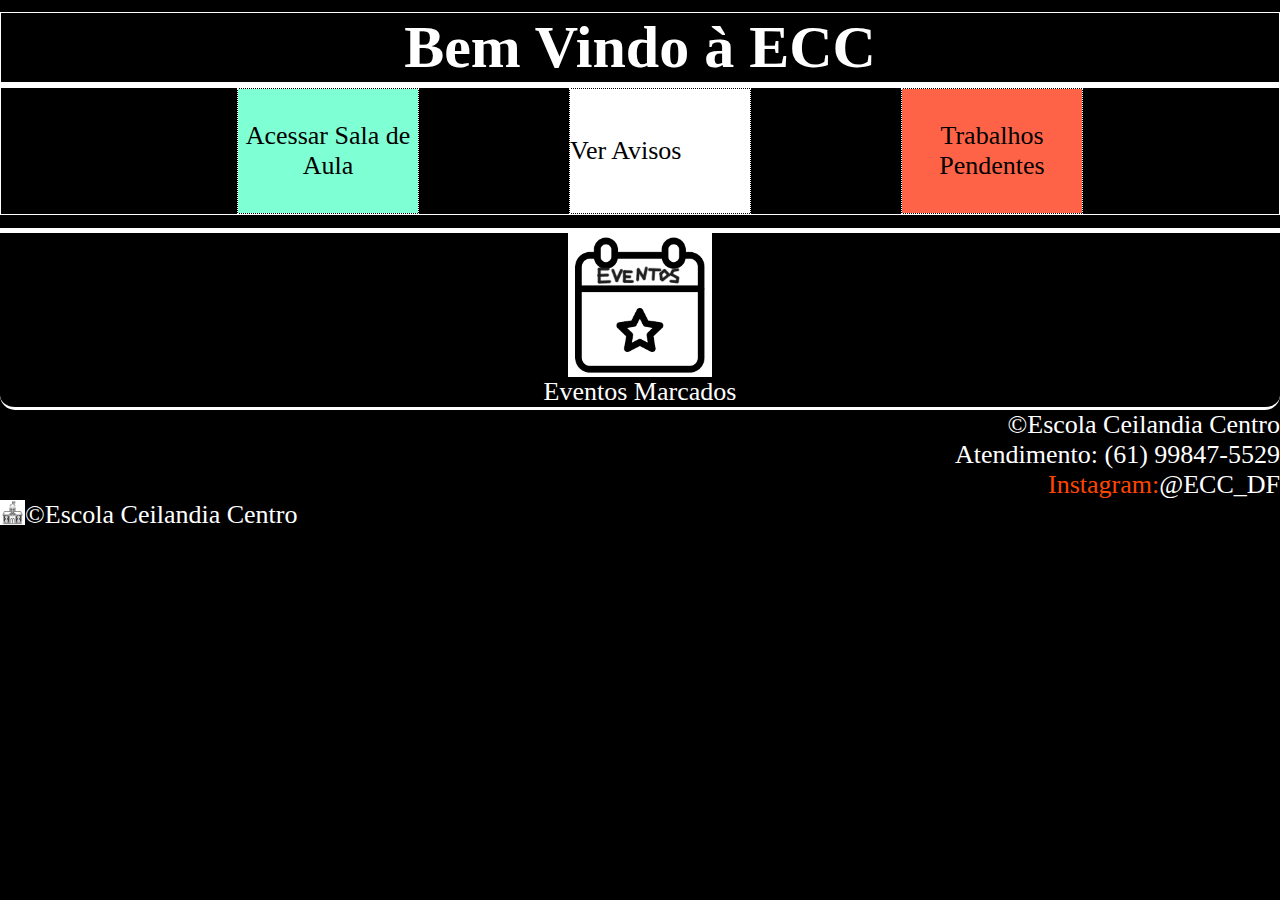
<file: index.html>
<!DOCTYPE html>
<html lang="pt-br">
<head>
    <meta charset="UTF-8">
    <meta name="viewport" content="width=device-width, initial-scale=1.0">
    <title>Escola</title>
</head>
<body>
    <link rel="stylesheet" href="style.css">
    <h1>Bem Vindo à ECC</h1>
    <div class="parte1">
    <ul>
        <li><a href="login/4Avaliacao.html" class="acesso">Acessar Sala de Aula</a></li>
        <li><a>Ver Avisos</a></li>
        <li><a class="trabalhos">Trabalhos Pendentes</a></li>
    </ul>
    </div>
    <div class="img">
    <img src="iconeEvento.png" alt="eventos">
</div>
<p class="eventos">Eventos Marcados</p>
<p>©Escola Ceilandia Centro</p>
<p>Atendimento: (61) 99847-5529</p><div class="social"><div class="instagram">Instagram:</div><p>@ECC_DF</p></div>
<div class="parte3">
    <img class="logoescola" src="logoescola.png" alt="logoescola">
    <p>©Escola Ceilandia Centro</p>
</div>

</body>
</html>
</file>
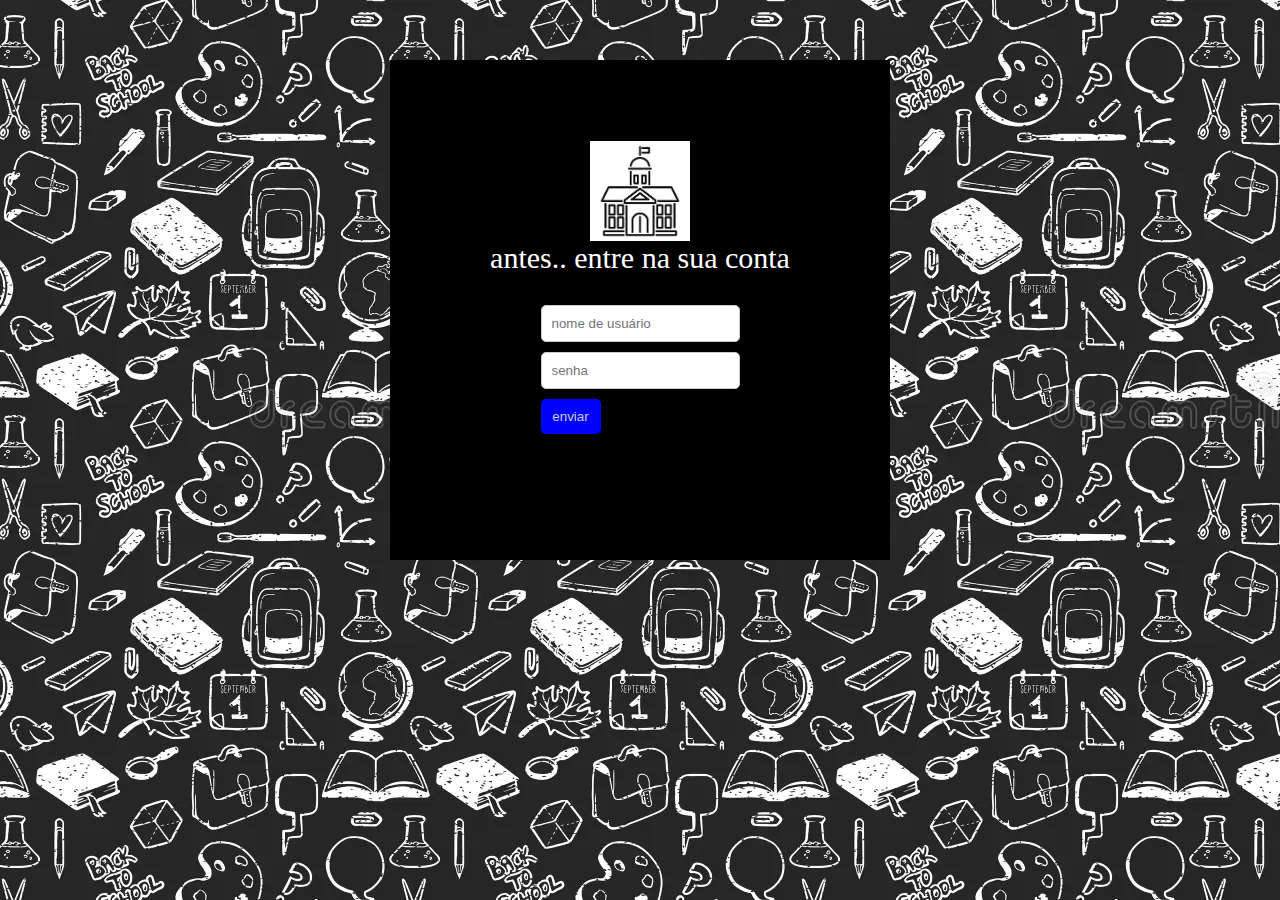
<file: login/4Avaliacao.html>
<!DOCTYPE html>
<html lang="pt-br">
<head>
    <meta charset="UTF-8">
    <meta name="viewport" content="width=device-width, initial-scale=1.0">
    <title>login</title>
    <link rel="stylesheet" href="style.css">
</head>
<body>
    <div class="container">
        <img src="logoescola.png" alt="logo">
        <p class="antes">antes.. entre na sua conta</p>
        <div class="login">
            <form action="turma/sala.html">
                <input class="item" type="text" name="usuário" placeholder="nome de usuário">
                <input class="item" type="password" name="senha" placeholder="senha">
                <div class="enviar">
                <input class="submit" type="submit" value="enviar">
            </div>
            </form>
        </div>
        <div class="rodapé">
        <p>©Escola Ceilandia Centro</p>
        <p>Atendimento: (61) 99847-5529</p>
    </div>
    </div>
</body>
</html>
</file>
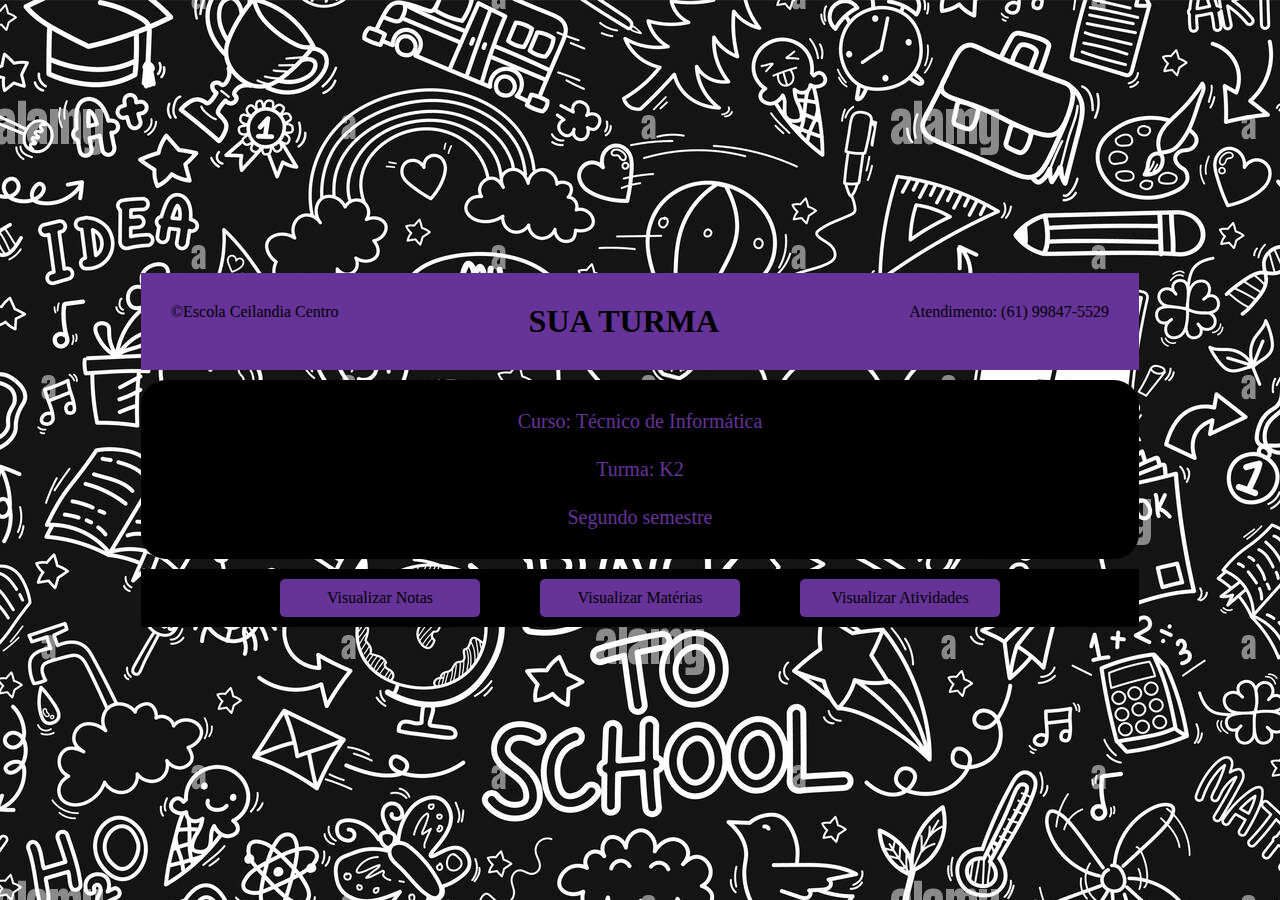
<file: login/Turma/sala.html>
<!DOCTYPE html>
<html lang="pt-br">
<head>
    <meta charset="UTF-8">
    <meta name="viewport" content="width=device-width, initial-scale=1.0">
    <title>sala Virtual</title>
</head>
<body>
    <link rel="stylesheet" href="style.css">
    <div class="tudo">
    <div class="topo">
     <p class="topop">©Escola Ceilandia Centro</p>
    <h1>SUA TURMA</h1>
     <p class="topop">Atendimento: (61) 99847-5529</p>
    </div>
    <div class="parte2">
        <p>Curso: Técnico de Informática</p>
        <p>Turma: K2</p>
        <p>Segundo semestre</p>
    </div>
    <div class="parte3">
        <p class="item">Visualizar Notas</p>
        <p class="item">Visualizar Matérias</p>
        <p class="item">Visualizar Atividades</p>
    </div>
    </div>
</body>
</html>
</file>
<file: style.css>
*{
    list-style: none;
    font-size: 26px;
    margin: 0%;
}
body{
    background-color: black;
}
h1{
    color: white;
    display: flex;
    justify-content: center;
    font-size: 60px;
    border: solid 1px white;
    background-color: black;
    margin-top: 12px;
}

ul{
    display: flex;
    flex-direction: row;
    gap: 150px;
    color: white;
}
li{
    display: flex;
    border: 1px dotted white;
}
.acesso{
    background-color: aquamarine;
}
.trabalhos{
    background-color: tomato;
}
.acesso:hover{
    background-color: red;
    color: white;
    border: 1px solid white;
}
.parte1{
    display: flex;
    justify-content: center;
    border: 1px solid white;
    border-top: 5px solid white;
    text-align: center;
}
a{
    display: flex;
    color: black;
    background-color:white ;
    text-decoration: none;
    width: 180px;
    height: 124px;
    align-items: center;    
}
.img{
    display: flex;
    justify-content: center;
    border-top: 5px solid white;
    margin-top: 13px;
}
img{
    height: 144px;
}
img:hover{
    height: 154px;
}
.eventos{
    display: flex;
    justify-content: center;
    color: white;
    border-bottom: 3px solid white;
    border-radius: 15px;
}
p{
    display: flex;
    align-content: flex-end;
    justify-content: flex-end;
    color: white;
}
.instagram{
    color: orangered;
}
.social{
    display: flex;
    flex-direction: row;
    justify-content: flex-end;
}
.parte3{
    display: flex;
    flex-direction: row;
    justify-content: flex-start;
}
.logoescola{
    height: 25px;
}
@media (max-width: 768px) {
    .parte1 {
        width: 60%;
        height: auto;
        padding: 15px;
    }

    body{
        font-size: 24px;
    }

    .social {
        font-size: 14px;
    }
    .parte3 {
        font-size: 14px;
    }
}
@media (max-width: 480px) {
    .parte1 {
        width: 90%;
        height: auto;
    }

    .body {
        font-size: 20px;
    }

    .social {
        font-size: 10px; 
    }

    .parte3 {
        font-size: 8px;
    }
}
</file>
<file: login/style.css>
* {
    margin: 0;
    padding: 0;
    box-sizing: border-box;
}

body{
    background-image: url(escolafundo.png);
    display: flex;
    flex-direction: column;
    align-items: center;
}

img{
height: 100px;
}

body{
    height: 100%;
    display: flex;
    justify-content: center;
    align-items: center;
    background-color: #f0f0f0;
}

.container {
    margin-top: 60px;
    border: 1px solid black;
    background-color: #000000;
    width: 500px;
    height: 500px;
    display: flex;
    flex-direction: column;
    justify-content: center;
    align-items: center;
    padding: 20px;
}

.antes {
    color: white;
    font-size: 30px;
    margin-bottom: 20px;
    display: flex;
    justify-content: center;
}

.item {
    display: flex;
    margin: 10px;
    padding: 10px;
    border-radius: 5px;
    border: 1px solid #ccc;
    justify-content: center;

}
.submit{
    text-align: center;
display: flex;
margin: 10px;
padding: 10px;
width: 60px;
border-radius: 5px;
border-style: none;
background-color: blue;
color: #ccc;
}
.rodapé{
    display: flex;
    align-items: center;
    flex-direction: column;
}
@media (max-width: 768px) {
    .container {
        width: 80%;
        height: auto;
        padding: 15px;
    }

    .antes {
        font-size: 24px;
    }

    .item {
        font-size: 16px;
        width: 100%; 
    }

    .submit {
        width: 80px;
    }

    .rodapé {
        font-size: 14px;
    }
}
@media (max-width: 480px) {
    .container {
        width: 90%;
        height: auto;
    }

    .antes {
        font-size: 20px;
    }

    .item {
        font-size: 14px; 
    }

    .submit {
        width: 100px;
        font-size: 14px;
    }

    .rodapé {
        font-size: 12px;
    }
}
</file>
<file: login/Turma/style.css>
* {
    margin: 0;
    padding: 0;
    box-sizing: border-box;
}
html, body {
    height: 100%;
    margin: 0;
}
body{
    background-image: url(fundo2.jpg);
    display: flex;
    align-items: center;
    justify-content: center;
}
.topo{
    display: flex;
    flex-direction: row;
    flex-grow: 1;
    gap: 190px;
    color: black;
    background-color: rebeccapurple;
    padding: 30px;
    justify-content: center;
    margin-bottom: 10px;
    width: 100%;
}
.parte2{
    padding: 30px;
    width: 100%;
    text-align: center;
    background-color: black;
    color: rebeccapurple;
    font-size: 20px;
    display: flex;
    flex-direction: column;
    gap: 25px;
    justify-content: center;
    align-items: center;
    border-radius: 25px;
}

.parte2:hover {
    background-color: rebeccapurple;
    color: black;
}

.topop:hover{
    color: #ffffff;
}
.parte3{
    margin-top: 0px;
    display: flex;
    flex-direction: row;
    gap: 60px;
    flex-grow: 1;
    margin-top: 10px;
    justify-content: center;
    padding: 10px;
    background-color: black;
}
.item{
    background-color: rebeccapurple;
    color: black;
    border-radius: 5px;
    padding: 10px;
    width: 200px;
    text-align: center;
}
.item:hover{
color: white;

}
@media (max-width: 480px) {
    .topo {
        padding: 10px;
        flex-direction: column;
    }

    .parte2 {
        padding: 20px;
        font-size: 16px;
    }

    .parte3 {
        gap: 10px;
    }

    .item {
        width: 90%;
        padding: 12px;
    }
}
@media (max-width: 768px) {
    .topo {
        flex-direction: column;
        gap: 10px;
    }

    .parte2 {
        width: 90%;
        font-size: 18px;
    }

    .parte3 {
        flex-direction: column;
        gap: 20px;
    }

    .item {
        width: 80%;
        padding: 15px;
    }
}
</file>
